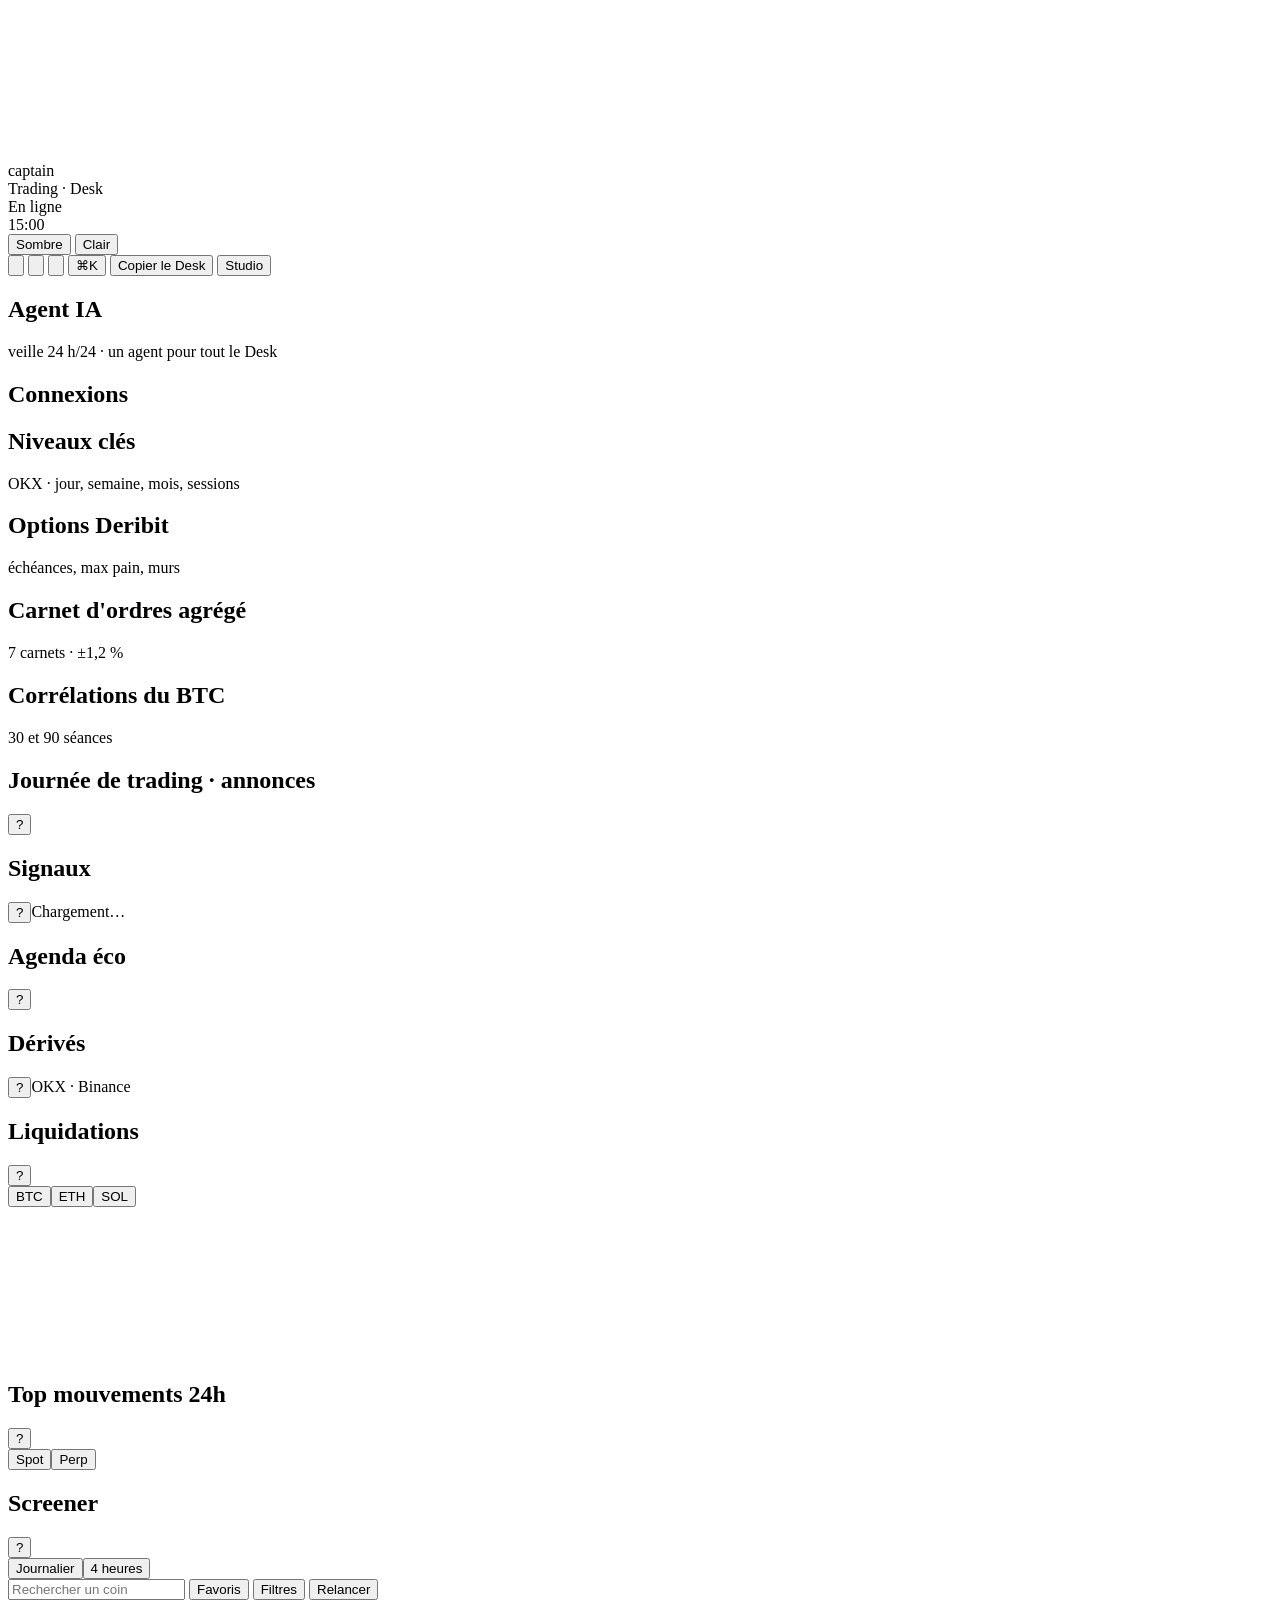
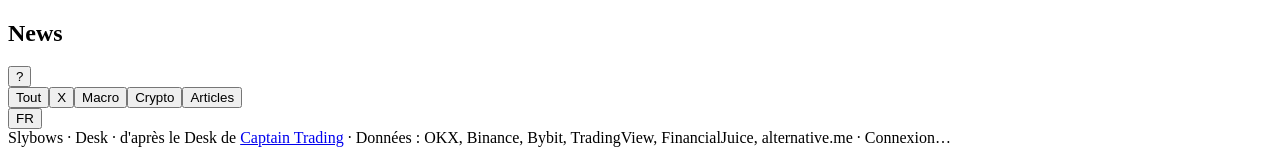
<file: page.html>
<!doctype html>
<html lang="fr">
<head>
<meta charset="utf-8">
<meta name="viewport" content="width=device-width,initial-scale=1,viewport-fit=cover">
<title>Slybows · Desk</title>
<meta name="description" content="Le desk crypto gratuit : prix et liquidations en direct, news X, Trump et onchain, et un agent IA qui lit le marché toutes les 30 min.">
<meta property="og:type" content="website">
<meta property="og:site_name" content="Slybows">
<meta property="og:title" content="Slybows · Desk">
<meta property="og:description" content="Le desk crypto gratuit : prix et liquidations en direct, news X, Trump et onchain, et un agent IA qui lit le marché toutes les 30 min.">
<meta property="og:url" content="https://slybows.github.io/slybows-desk/">
<meta property="og:image" content="https://slybows.github.io/slybows-desk/apercu.png">
<meta property="og:image:width" content="1200">
<meta property="og:image:height" content="630">
<meta name="twitter:card" content="summary_large_image">
<meta name="twitter:title" content="Slybows · Desk">
<meta name="twitter:description" content="Le desk crypto gratuit : prix et liquidations en direct, news X, Trump et onchain, et un agent IA qui lit le marché toutes les 30 min.">
<meta name="twitter:image" content="https://slybows.github.io/slybows-desk/apercu.png">
<!--@public--><script>window.CK_PUBLIC=1;</script><!--/@public-->
<link rel="preconnect" href="https://fonts.googleapis.com">
<link rel="preconnect" href="https://fonts.gstatic.com" crossorigin>
<link href="https://fonts.googleapis.com/css2?family=Bricolage+Grotesque:opsz,wght@12..96,500;12..96,600;12..96,700&family=Barlow+Condensed:wght@500;600;700&family=Barlow:wght@400;500;600;700;800&family=JetBrains+Mono:wght@400;500;600&family=IBM+Plex+Mono:wght@400;500;600;700&family=IBM+Plex+Sans:wght@400;500;600;700&family=IBM+Plex+Sans+Condensed:wght@500;600;700&display=swap" rel="stylesheet">
<script id="cockpit-config">
/*@@CONFIG@@*/
</script>
<script>
/* Applique le thème avant l'affichage (évite un flash) */
(function(){try{var c=window.COCKPIT_CONFIG||{},k="cockpit:"+(c.id||"captain")+":",t=localStorage.getItem(k+"theme")||c.theme||"dark";if(t!=="light")t="dark";document.documentElement.setAttribute("data-theme",t);}catch(e){document.documentElement.setAttribute("data-theme","dark");}})();
</script>
<style>
/*@@CSS@@*/
</style>
<script>
/*@@JS@@*/
</script>
</head>
<body>
<canvas id="bg3d" aria-hidden="true"></canvas><div class="shade" aria-hidden="true"></div>

<header class="top">
  <div class="brand">
    <span class="mark" id="brandMark" aria-hidden="true"></span>
    <div class="bt">
      <div class="bname" id="bName">captain</div>
      <div class="bsub" id="bSub">Trading · Desk</div>
    </div>
  </div>
  <div class="island" id="island" aria-live="polite">
    <div class="isl-norm"><span class="isl-live" aria-hidden="true"></span><span id="islText">En ligne</span></div>
    <div class="isl-alert"><span class="isl-lbl" id="islLbl"></span><span class="isl-cd" id="islCd">15:00</span></div>
  </div>
  <div class="actions">
    <div class="themes" role="group" aria-label="Affichage">
      <button type="button" data-theme-set="dark">Sombre</button>
      <button type="button" data-theme-set="light">Clair</button>
    </div>
    <button type="button" class="btn icon" id="btnLayout" title="Déplacer et redimensionner les blocs" aria-label="Disposition"><svg viewBox="0 0 24 24"><rect x="3.5" y="3.5" width="7" height="9" rx="2"/><rect x="13.5" y="3.5" width="7" height="5" rx="2"/><rect x="13.5" y="11.5" width="7" height="9" rx="2"/><rect x="3.5" y="15.5" width="7" height="5" rx="2"/></svg></button>
    <button type="button" class="btn icon" id="btnAlerts" title="Alertes" aria-label="Alertes"><svg viewBox="0 0 24 24"><path d="M6 16V11a6 6 0 1 1 12 0v5l1.5 2h-15L6 16Z"/><path d="M10 20a2 2 0 0 0 4 0"/></svg><span class="badge" id="alertCount" hidden></span></button>
    <button type="button" class="btn icon" id="btnCalc" title="Calculateur de position" aria-label="Calculateur de position"><svg viewBox="0 0 24 24"><rect x="5" y="3" width="14" height="18" rx="2.5"/><path d="M8.5 7.5h7M8.5 12h1M12 12h1M15.5 12h0M8.5 16h1M12 16h1M15.5 16h0"/></svg></button>
    <button type="button" class="btn icon kbd" id="btnPalette" title="Commandes (Ctrl+K)" aria-label="Commandes">⌘K</button>
    <!--@public--><button type="button" class="btn own" id="btnOwn" title="Copier le Desk et le personnaliser avec une IA, sans coder">Copier le Desk</button><!--/@public-->
    <button type="button" class="btn primary" id="btnStudio">Studio</button>
  </div>
</header>

<div class="strip" id="strip" aria-label="Prix en direct"></div>
<nav class="doors" id="doors" role="tablist" aria-label="Espaces du desk"></nav>

<main class="grid" id="grid">

  <section class="mod" data-mod="veille">
    <header class="mhd"><span class="mno"></span><h2>Agent IA</h2><span class="meta">veille 24 h/24 · un agent pour tout le Desk</span></header>
    <div class="card"><div class="vl" id="veille"></div></div>
  </section>

  <section class="mod" data-mod="net">
    <header class="mhd"><span class="mno"></span><h2>Connexions</h2><span class="meta" id="netMeta"></span></header>
    <div class="card net-card" id="net"></div>
  </section>

  <section class="mod" data-mod="levels">
    <header class="mhd"><span class="mno"></span><h2>Niveaux clés</h2><span class="meta">OKX · jour, semaine, mois, sessions</span></header>
    <div class="card"><div class="lv" id="levels"></div></div>
  </section>

  <section class="mod" data-mod="opts">
    <header class="mhd"><span class="mno"></span><h2>Options Deribit</h2><span class="meta">échéances, max pain, murs</span></header>
    <div class="card"><div class="op" id="opts"></div></div>
  </section>

  <section class="mod" data-mod="book">
    <header class="mhd"><span class="mno"></span><h2>Carnet d'ordres agrégé</h2><span class="meta">7 carnets · ±1,2 %</span></header>
    <div class="card"><div class="bk" id="book"></div></div>
  </section>

  <section class="mod" data-mod="corr">
    <header class="mhd"><span class="mno"></span><h2>Corrélations du BTC</h2><span class="meta">30 et 90 séances</span></header>
    <div class="card"><div class="cr" id="corr"></div></div>
  </section>

  <section class="mod" data-mod="day">
    <header class="mhd"><span class="mno"></span><h2>Journée de trading · annonces</h2><button type="button" class="help" data-help="day" aria-label="Explication">?</button><span class="meta" id="dayMeta"></span></header>
    <div class="helpbox" data-helpbox="day" hidden></div>
    <div class="card day-card">
      <div class="day-alert" id="dayAlert" hidden><span class="da-lbl" id="daLbl"></span><span class="da-cd" id="daCd">15:00</span></div>
      <div class="day-wrap"><div class="day" id="day"></div><aside class="dside" id="daySide" aria-live="polite"></aside></div>
      <div class="day-info" id="dayInfo"></div>
    </div>
  </section>

  <section class="mod" data-mod="map">
    <header class="mhd"><span class="mno"></span><h2>Signaux</h2><button type="button" class="help" data-help="map" aria-label="Explication">?</button><span class="meta" id="mapMeta">Chargement…</span></header>
    <div class="helpbox" data-helpbox="map" hidden></div>
    <div class="card map-card">
      <div class="sig-list" id="sigList"></div>
      <aside class="map-detail" id="mapDetail" aria-live="polite"></aside>
    </div>
  </section>

  <section class="mod" data-mod="events">
    <header class="mhd"><span class="mno"></span><h2>Agenda éco</h2><button type="button" class="help" data-help="events" aria-label="Explication">?</button><span class="meta" id="calMeta"></span></header>
    <div class="helpbox" data-helpbox="events" hidden></div>
    <div class="card">
      <div class="next" id="nextEvent"></div>
      <div class="cal" id="cal"></div>
    </div>
  </section>

  <section class="mod" data-mod="deriv">
    <header class="mhd"><span class="mno"></span><h2>Dérivés</h2><button type="button" class="help" data-help="deriv" aria-label="Explication">?</button><span class="meta">OKX · Binance</span></header>
    <div class="helpbox" data-helpbox="deriv" hidden></div>
    <div class="card"><div class="deriv" id="deriv"></div></div>
  </section>

  <section class="mod" data-mod="liq">
    <header class="mhd"><span class="mno"></span><h2>Liquidations</h2><button type="button" class="help" data-help="liq" aria-label="Explication">?</button>
      <div class="seg" id="liqSym" role="group" aria-label="Actif"><button type="button" data-s="BTC">BTC</button><button type="button" data-s="ETH">ETH</button><button type="button" data-s="SOL">SOL</button></div>
    </header>
    <div class="helpbox" data-helpbox="liq" hidden></div>
    <div class="card liq-card">
      <div class="liq-head" id="liqHead"></div>
      <div class="liqmap" id="liqMap"><canvas id="liqCanvas"></canvas><div class="liqtip" id="liqTip" hidden></div></div>
      <div class="liq-legend" id="liqLegend"></div>
      <div class="liq-live">
        <div class="liqsum" id="liqSum"></div>
        <div class="feed" id="liqFeed"></div>
      </div>
    </div>
  </section>

  <section class="mod" data-mod="movers">
    <header class="mhd"><span class="mno"></span><h2>Top mouvements 24h</h2><button type="button" class="help" data-help="movers" aria-label="Explication">?</button>
      <div class="seg" id="moversSeg" role="group" aria-label="Marché"><button type="button" data-m="spot">Spot</button><button type="button" data-m="perp">Perp</button></div>
    </header>
    <div class="helpbox" data-helpbox="movers" hidden></div>
    <div class="card"><div class="movers" id="movers"></div></div>
  </section>

  <section class="mod" data-mod="screener">
    <header class="mhd"><span class="mno"></span><h2>Screener</h2><button type="button" class="help" data-help="screener" aria-label="Explication">?</button><span class="meta" id="scanMeta"></span></header>
    <div class="helpbox" data-helpbox="screener" hidden></div>
    <div class="card">
      <div class="sc-presets" id="presets" role="group" aria-label="Préréglages"></div>
      <div class="sc-desc" id="scDesc"></div>
      <div class="sc-bar">
        <div class="seg" id="scTf" role="group" aria-label="Unité de temps"><button type="button" data-tf="1D">Journalier</button><button type="button" data-tf="4H">4 heures</button></div>
        <input type="search" id="scanSearch" placeholder="Rechercher un coin" autocomplete="off">
        <button type="button" class="btn sm" id="favOnly" aria-pressed="false">Favoris</button>
        <button type="button" class="btn sm" id="scFilters" aria-pressed="false">Filtres</button>
        <button type="button" class="btn sm" id="scanRun">Relancer</button>
      </div>
      <div class="sc-builder" id="scBuilder" hidden></div>
      <div class="sc-progress" id="scProg"><i></i></div>
      <div class="tablewrap">
        <table class="scan">
          <thead id="scanHead"></thead>
          <tbody id="scanBody"></tbody>
        </table>
      </div>
      <div class="empty" id="scanState" hidden></div>
    </div>
  </section>

  <section class="mod" data-mod="news">
    <header class="mhd"><span class="mno"></span><h2>News</h2><button type="button" class="help" data-help="news" aria-label="Explication">?</button>
      <div class="seg" id="newsSeg" role="group" aria-label="Flux"><button type="button" data-n="tout">Tout</button><button type="button" data-n="x">X</button><button type="button" data-n="macro">Macro</button><button type="button" data-n="crypto">Crypto</button><button type="button" data-n="articles">Articles</button></div>
      <button type="button" class="btn sm" id="newsLang" title="Traduire en français">FR</button>
    </header>
    <div class="helpbox" data-helpbox="news" hidden></div>
    <div class="card"><div class="news" id="news"></div></div>
  </section>

</main>

<div class="editbar" id="editBar" hidden>
  <span class="eb-tip">Glisse un bloc par son titre, redimensionne-le par le coin en bas à droite.</span>
  <div class="eb-add" id="layAdd"></div>
  <button type="button" class="btn sm" id="layReset">Disposition d'origine</button>
  <button type="button" class="btn sm primary" id="layDone">Terminer</button>
</div>

<footer class="foot">
  <span id="footBrand">Slybows · Desk</span>
  <span class="sep">·</span>
  <span>d'après le Desk de <a href="https://github.com/captaincryptotrading21/desk" target="_blank" rel="noopener noreferrer">Captain Trading</a></span>
  <span class="sep">·</span>
  <span>Données : OKX, Binance, Bybit, TradingView, FinancialJuice, alternative.me</span>
  <span class="sep">·</span>
  <span id="wsState">Connexion…</span>
</footer>

<!-- ========== Fenêtres ========== -->
<div class="ov" id="ovChart" hidden>
  <div class="modal wide" role="dialog" aria-modal="true" aria-labelledby="chartTitle">
    <div class="mh"><h3 id="chartTitle">Graphique</h3><a class="btn sm" id="chartLink" target="_blank" rel="noopener">Ouvrir sur TradingView</a><button type="button" class="x" data-close aria-label="Fermer">×</button></div>
    <div class="chartbox" id="chartBox"></div>
  </div>
</div>

<div class="ov" id="ovStudio" hidden>
  <div class="modal side" role="dialog" aria-modal="true" aria-labelledby="studioTitle">
    <div class="mh"><h3 id="studioTitle">Studio</h3><button type="button" class="x" data-close aria-label="Fermer">×</button></div>
    <div class="mb" id="studioBody"></div>
    <div class="mf">
      <button type="button" class="btn" id="stReset">Réinitialiser</button>
    </div>
  </div>
</div>


<div class="ov" id="ovAlerts" hidden>
  <div class="modal" role="dialog" aria-modal="true" aria-labelledby="alertsTitle">
    <div class="mh"><h3 id="alertsTitle">Alertes</h3><button type="button" class="x" data-close aria-label="Fermer">×</button></div>
    <div class="mb">
      <form class="aform" id="alertForm">
        <input id="alSym" placeholder="BTC" autocomplete="off" aria-label="Actif" required>
        <select id="alCond" aria-label="Condition"><option value="above">passe au-dessus de</option><option value="below">passe en dessous de</option></select>
        <input id="alPx" type="number" step="any" placeholder="Prix" aria-label="Prix" required>
        <button type="submit" class="btn primary">Ajouter</button>
      </form>
      <div class="err" id="alErr" hidden></div>
      <div class="alist" id="alList"></div>
      <label class="chk"><input type="checkbox" id="alRose"> M'alerter quand un indicateur de la carte change d'état</label>
      <p class="note">Les alertes sonnent tant que cet onglet reste ouvert (même en arrière-plan).</p>
    </div>
  </div>
</div>

<div class="ov" id="ovOwn" data-nofocus hidden>
  <div class="modal own-m" role="dialog" aria-modal="true" aria-labelledby="ownTitle">
    <div class="mh"><h3 id="ownTitle">Copier le Desk</h3><button type="button" class="x" data-close aria-label="Fermer">×</button></div>
    <div class="mb own-b">
      <p class="own-lead">Ce Desk est gratuit et le restera. Tu peux aussi le transformer comme tu veux : tes couleurs, tes cryptos, tes blocs, tes idées. Pas besoin de savoir coder : tu le demandes à une IA, et elle le fait.</p>
      <ol class="own-steps">
        <li><b>Installe Claude Code</b><span>L'assistant de Claude qui travaille directement sur ton ordinateur. Il faut un abonnement Claude (à partir de Pro).</span><a class="btn sm" href="https://claude.com/claude-code" target="_blank" rel="noopener noreferrer">Installer Claude Code</a></li>
        <li><b>Ouvre-le dans un dossier vide</b><span>Par exemple un dossier « mon-desk » sur ton bureau.</span></li>
        <li><b>Colle ce texte</b><span>Claude récupère le Desk, l'installe et l'ouvre dans ton navigateur.</span>
          <div class="own-prompt"><p id="ownPrompt">Récupère le projet https://github.com/captaincryptotrading21/desk dans ce dossier. Lis le fichier CLAUDE.md pour comprendre comment il est construit, puis ouvre index.html dans mon navigateur pour que je voie mon Desk. Si un outil manque sur mon ordinateur (Git ou Node.js), installe-le ou explique-moi simplement comment faire. Ensuite, demande-moi ce que je veux changer, fais les modifications une par une et montre-moi le résultat à chaque fois.</p><button type="button" class="btn sm primary" id="ownCopy">Copier le texte</button></div></li>
      </ol>
      <div class="own-ex"><b>Ensuite, demande ce que tu veux :</b>
        <span>« Passe toute l'interface en violet »</span><span>« Ajoute AVAX et LINK en haut »</span><span>« Mets le carnet d'ordres sous la carte des liquidations »</span><span>« Ajoute un bloc avec le prix de l'or »</span></div>
      <ul class="own-trust">
        <li>Gratuit, sans inscription</li><li>Rien à connecter à ton compte d'échange</li><li>Aucune clé ni mot de passe</li><li>Code lisible par tous sur GitHub</li>
      </ul>
    </div>
    <div class="mf"><a class="btn" href="https://github.com/captaincryptotrading21/desk" target="_blank" rel="noopener noreferrer">Voir le code sur GitHub</a></div>
  </div>
</div>

<div class="ov" id="ovCalc" hidden>
  <div class="modal" role="dialog" aria-modal="true" aria-labelledby="calcTitle">
    <div class="mh"><h3 id="calcTitle">Calculateur de position</h3><button type="button" class="x" data-close aria-label="Fermer">×</button></div>
    <div class="mb calc">
      <label>Capital ($)<input id="cCap" type="number" step="any" value="1000"></label>
      <label>Risque par trade (%)<input id="cRisk" type="number" step="any" value="1"></label>
      <label>Entrée<input id="cIn" type="number" step="any" placeholder="86000"></label>
      <label>Stop<input id="cSl" type="number" step="any" placeholder="84500"></label>
      <label>Objectif (optionnel)<input id="cTp" type="number" step="any" placeholder="90500"></label>
      <div class="cout" id="cOut"></div>
    </div>
  </div>
</div>

<div class="ov pal" id="ovPalette" hidden>
  <div class="modal palette" role="dialog" aria-modal="true" aria-label="Commandes">
    <input id="palIn" placeholder="Tape une commande ou un coin (ex. SOL)" autocomplete="off">
    <div class="pallist" id="palList" role="listbox"></div>
  </div>
</div>

<div class="toasts" id="toasts" aria-live="polite"></div>

<script id="cockpit-boot">window.Cockpit&&window.Cockpit.boot();</script>
</body>
</html>
</file>
